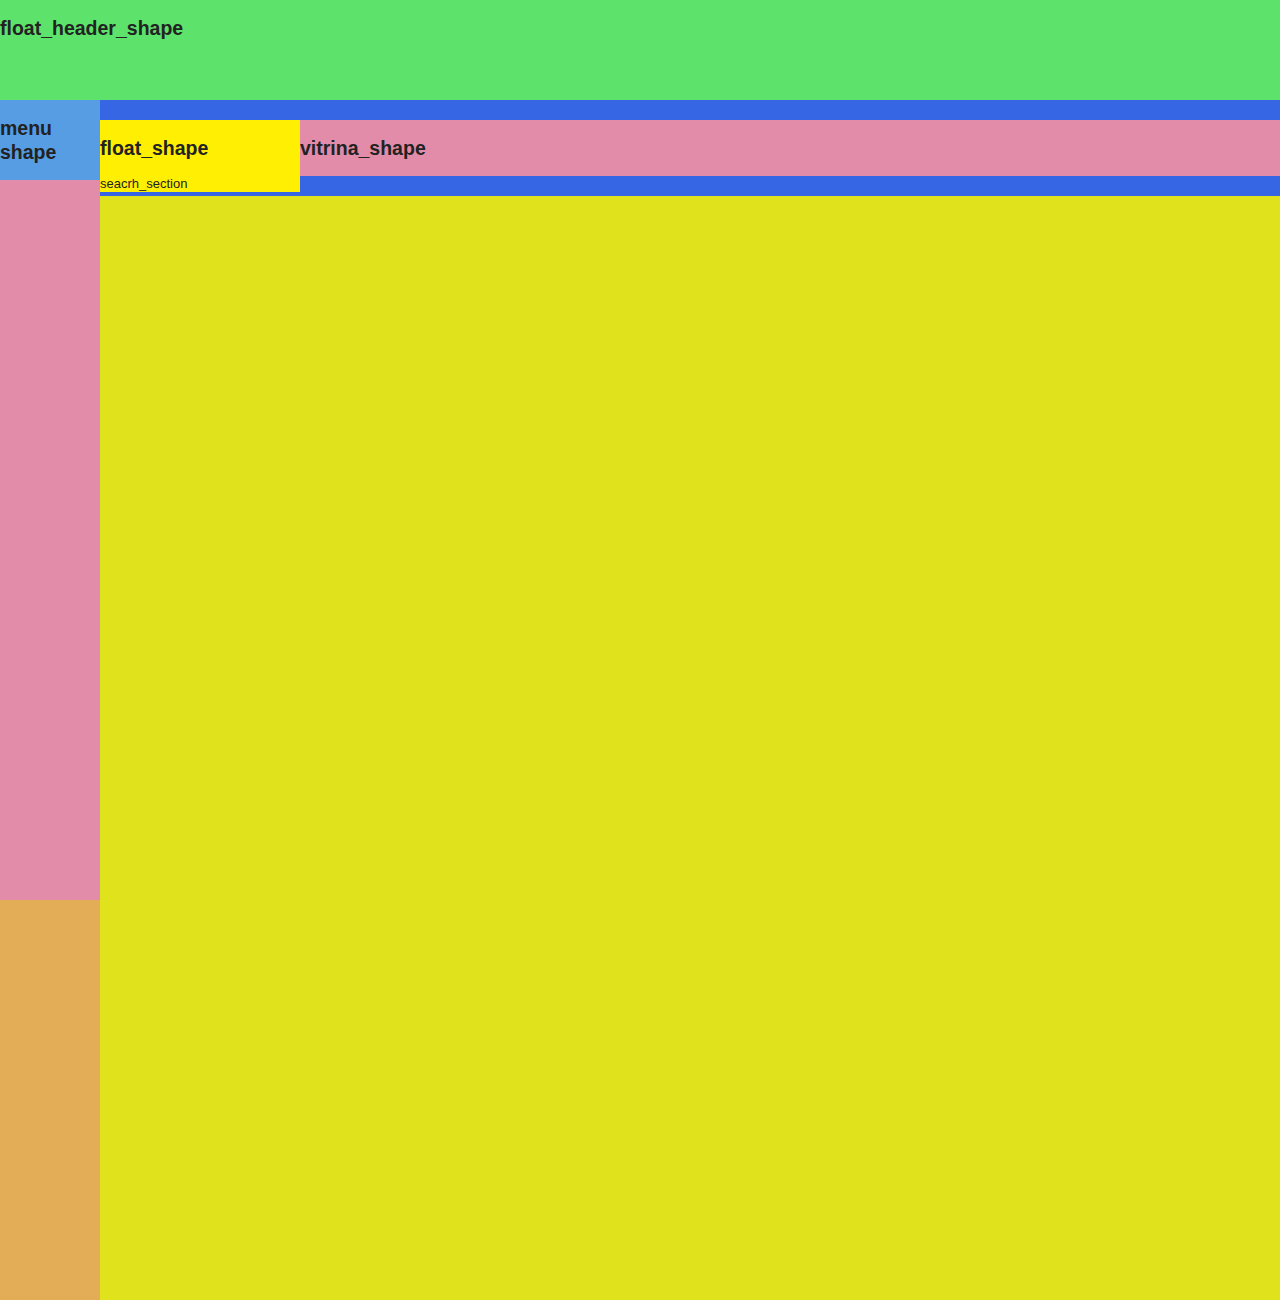
<file: test.html>
<!DOCTYPE html>
<html>
<head>
	<meta charset="utf-8">
	<title>test</title>
	<script src="js/libs/jquery.2.0.js"></script>
	<script src="js/libs/underscore.js"></script>
	<script src="js/libs/backbone-min.js"></script>
	<script src="js/libs/backbone.marionette.js"></script>
	<script src="js/libs/backbone.marionette.map"></script>
	<link rel="stylesheet" href="css/common.css">
</head>
<body>
<div class="l-page">
	<div class="l-header">
		<h2>float_header_shape</h2>


	</div>
	<div class="l-menu">
	<!--<div class="l-menu m-menu-overflow">-->






		<div class="b-menu">
			<div class="b-menu__list">
				<h2>menu shape</h2>

				<!--<div class="b-menu__item">1</div>-->
				<!--<div class="b-menu__item">2</div>-->
				<!--<div class="b-menu__item">3</div>-->
				<!--<div class="b-menu__item">4</div>-->
			</div>
		</div>

	</div>
	<div class="l-content">
	<!--<div class="l-content m-content-padded">-->

		<div class="l-content-viewport">


			<div class="b-floated">
				<div class="b-floated__item">
					<h2 id="search_header">float_shape</h2>
					<div id="addRegion">

						seacrh_section

					</div>

				</div>
			</div>


			<div class="b_vitrina">

				<h2 id="vitrina_header">vitrina_shape</h2>
				<div id="listRegion">


				</div>




				<!--<div class="b_vitrina__list">-->
					<!--<div class="b_vitrina__item">1</div>-->
					<!--<div class="b_vitrina__item">2</div>-->
					<!--<div class="b_vitrina__item">3</div>-->
					<!--<div class="b_vitrina__item">4</div>-->
				<!--</div>-->
			</div>



		</div>


	</div>
</div>
<script src="js/test.js"></script>

</body>
</html>
</file>
<file: css/common.css>
audio, canvas, video {
  display: inline-block;
  *display: inline;
  *zoom: 1;
}

audio:not([controls]) {
  display: none;
}

[hidden] {
  display: none;
}

html {
  font-size: 100%;
  -webkit-text-size-adjust: 100%;
  -ms-text-size-adjust: 100%;
}

html, button, input, select, textarea {
  font-family: sans-serif;
  color: #222;
}

body {
  margin: 0;
  font-size: 13px;
  line-height: 1.231;
}

::-moz-selection {
  background: #000;
  color: #fff;
  text-shadow: none;
}

::selection {
  background: #000;
  color: #fff;
  text-shadow: none;
}

a {
  color: #000;
}

a:focus {
  outline: thin dotted;
}

a:hover, a:active {
  outline: 0;
}

abbr[title] {
  border-bottom: 1px dotted;
}

b, strong {
  font-weight: bold;
}

em, i, dfn {
  font-style: italic;
}

hr {
  display: block;
  height: 1px;
  border: 0;
  border-top: 1px solid #ccc;
  margin: 1em 0;
  padding: 0;
}

ins {
  background: #ff9;
  color: #000;
  text-decoration: none;
}

mark {
  background: #ff0;
  color: #000;
  font-style: italic;
  font-weight: bold;
}

pre, code, kbd, samp {
  font-family: monospace, serif;
  _font-family: 'courier new', monospace;
  font-size: 1em;
}

pre {
  white-space: pre;
  white-space: pre-wrap;
  word-wrap: break-word;
}

small {
  font-size: 85%;
}

sub, sup {
  font-size: 75%;
  line-height: 0;
  position: relative;
  vertical-align: baseline;
}

sup {
  top: -0.5em;
}

sub {
  bottom: -0.25em;
}

img {
  -ms-interpolation-mode: bicubic;
  vertical-align: middle;
}

svg:not(:root) {
  overflow: hidden;
}

label {
  cursor: pointer;
}

legend {
  *margin-left: -7px;
  white-space: normal;
}

button, input, select, textarea {
  font-size: 100%;
  margin: 0;
  vertical-align: baseline;
  *vertical-align: middle;
}

button, input {
  line-height: normal;
}

button, input[type="button"], input[type="reset"], input[type="submit"] {
  cursor: pointer;
  -webkit-appearance: button;
  *overflow: visible;
}

button[disabled], input[disabled] {
  cursor: default;
}

input[type="checkbox"], input[type="radio"] {
  box-sizing: border-box;
  padding: 0;
  *width: 13px;
  *height: 13px;
}

input[type="search"] {
  -webkit-appearance: textfield;
  -moz-box-sizing: content-box;
  -webkit-box-sizing: content-box;
  box-sizing: content-box;
}

input[type="search"]::-webkit-search-decoration, input[type="search"]::-webkit-search-cancel-button {
  -webkit-appearance: none;
}

button::-moz-focus-inner, input::-moz-focus-inner {
  border: 0;
  padding: 0;
}

textarea {
  overflow: auto;
  vertical-align: top;
  resize: vertical;
}

input:invalid, textarea:invalid {
  background-color: #f0dddd;
}

td {
  vertical-align: top;
}

.l-page {
  background: #dde4e4;
  padding-top: 100px;
  height: 1200px;
}

.l-header {
  background: #5de36b;
  position: fixed;
  height: 100px;
  left: 0;
  right: 0;
  top: 0;
  z-index: 2;
}

.l-menu {
  background: #e3ac57;
  position: relative;
  width: 100px;
  float: left;
  height: 100%;
  -webkit-transition-property: width;
  -moz-transition-property: width;
  -o-transition-property: width;
  transition-property: width;
  -webkit-transition-duration: 0.2s;
  -moz-transition-duration: 0.2s;
  -o-transition-duration: 0.2s;
  transition-duration: 0.2s;
  -webkit-transition-timing-function: ease-in;
  -moz-transition-timing-function: ease-in;
  -o-transition-timing-function: ease-in;
  transition-timing-function: ease-in;
}
.l-menu:hover {
  width: 300px;
}

.m-menu-overflow {
  float: none;
  position: fixed;
  top: 100px;
  left: 0;
  width: 100px;
  bottom: 0;
}

.l-content {
  background: #e0e31b;
  height: 100%;
}

.m-content-padded {
  padding-left: 100px;
}

.l-content-viewport {
  padding: 20px;
  width: 1330px;
  background: #3666e3;
}

.b_vitrina {
  background: #e38ca9;
  overflow: hidden;
}

.b_vitrina__list {
  font-size: 0;
}

.b_vitrina__item {
  font-size: 13px;
  display: inline-block;
  width: 200px;
  margin-left: 10px;
  background: #f08;
}
.b_vitrina__item:nth-child(1) {
  opacity: 1;
}
.b_vitrina__item:nth-child(2) {
  opacity: 0.4;
}
.b_vitrina__item:nth-child(3) {
  opacity: 0.6;
}
.b_vitrina__item:nth-child(4) {
  opacity: 0.1;
}

.b-menu {
  background: #e38ca9;
  position: fixed;
  left: 0;
  width: inherit;
  top: 100px;
  bottom: 0;
}

.b-menu__list {
  background: #569de3;
  position: absolute;
  width: 100%;
}

.b-menu__item {
  background: #569de3;
  position: absolute;
  width: 100%;
}

.b-floated {
  width: 200px;
  float: left;
  height: 100%;
  background: #ffef03;
}

.b-floated__item {
  display: inline-block;
  width: 25%;
}
</file>
